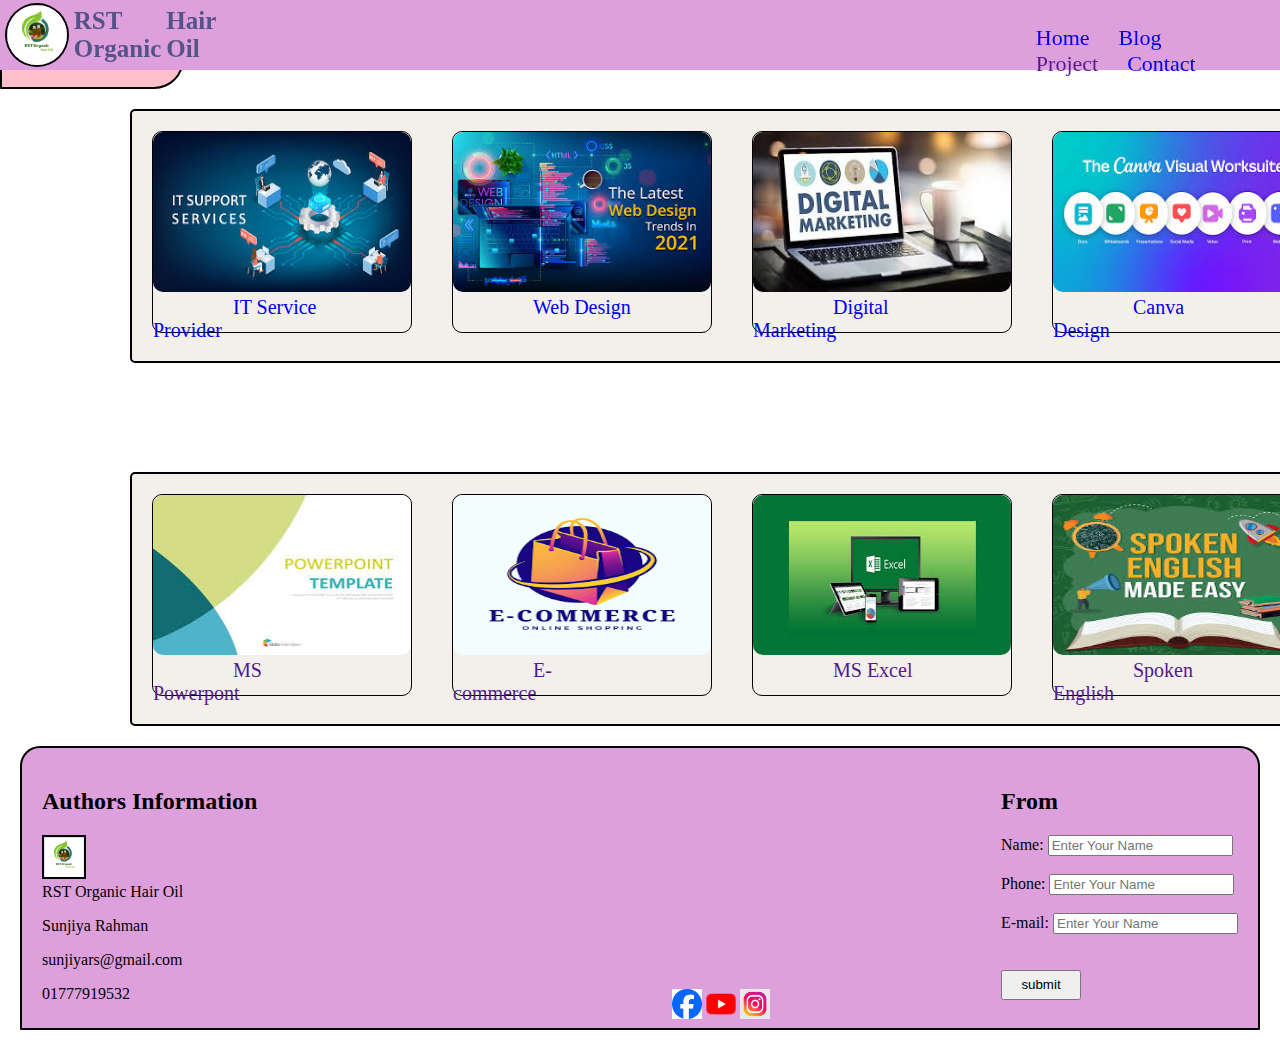
<file: index.html>
<!DOCTYPE html>
<html lang="en">
<head>
   <meta http-equiv="refresh" content="0; URL='Home.html" 
    <title>Document</title>
</head>
<body>
    <p><a href="Home.html"></a></p>
</body>
</html>
</file>
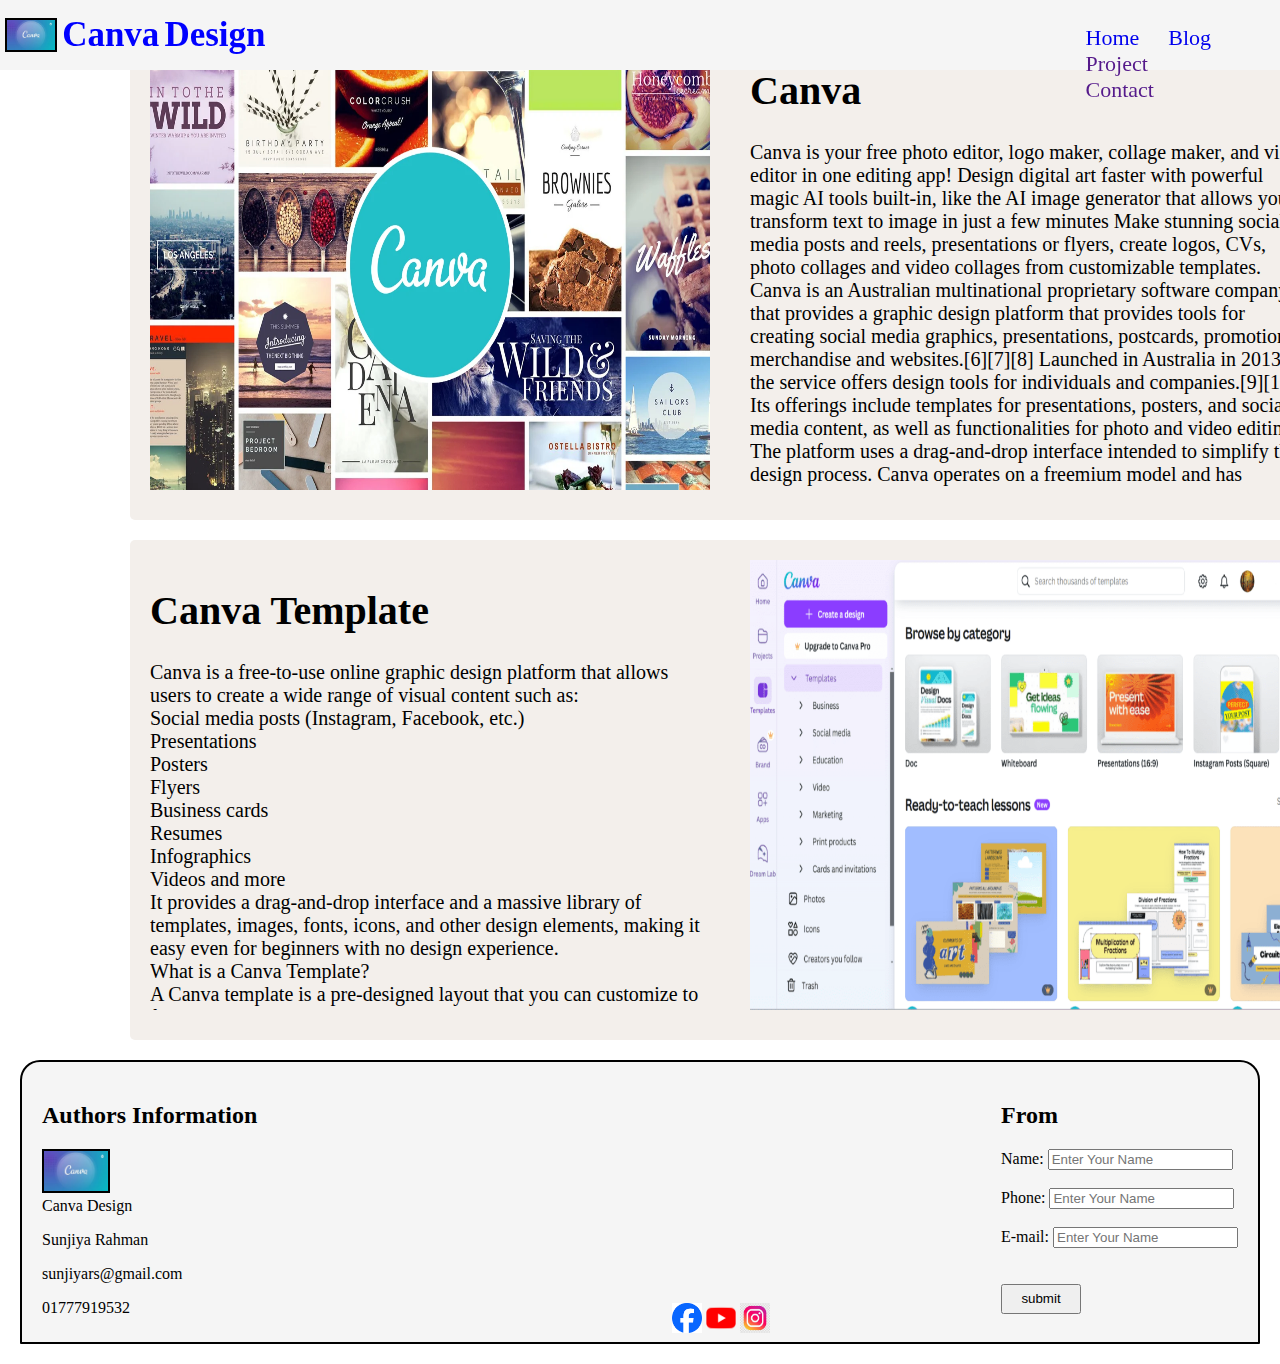
<file: Canva.html>
<!DOCTYPE html>
<html lang="en">
<head>
    <meta charset="UTF-8">
    <meta name="viewport" content="width=device-width, initial-scale=1.0">
    <title>Canva</title>
    <link rel="stylesheet" href="canva.css">
</head>
<body>
    <div class="nav">
        <div class="logo">
            <img src="images.jpeg" alt="">
                <span id="part1">Canva</span>
                <span id="part3"> Design</span>
        </div>

        <div class="nav-link">
            <a href="Home.html">Home</a>
            <a href="Blog.html">Blog</a>
            <a href="">Project</a>
            <a href="">Contact</a>
        </div>
    </div>
    <div class="main-box">
        <div class="box1">
            <img src="cvn.webp" alt="">
        </div>
        <div class="box2">
            <h1>Canva</h1>
            <p>Canva is your free photo editor, logo maker, collage maker, and video editor in one editing app! Design digital art faster with powerful magic AI tools built-in, like the AI image generator that allows you to transform text to image in just a few minutes Make stunning social media posts and reels, presentations or flyers, create logos, CVs, photo collages and video collages from customizable templates. <br>
Canva is an Australian multinational proprietary software company that provides a graphic design platform that provides tools for creating social media graphics, presentations, postcards, promotional merchandise and websites.[6][7][8] Launched in Australia in 2013, the service offers design tools for individuals and companies.[9][10] Its offerings include templates for presentations, posters, and social media content, as well as functionalities for photo and video editing. <br>
The platform uses a drag-and-drop interface intended to simplify the design process. Canva operates on a freemium model and has expanded its services over the years to include a print product platform and a video editing tool.
In May 2019, Canva experienced a data breach in which the data of roughly 139 million users was exposed.[38] The exposed data included real names of users, usernames, email addresses, geographical information, and password hashes for some users.[39] Later in January 2020, approximately 4 million user passwords were decrypted and shared online.[40] Canva responded by resetting the passwords of every user who had not changed their password since the initial breach.</p>
        </div>
    </div>
    <div class="content-box">
        <div class="box3">
            <h1>Canva Template</h1>
            <p>Canva is a free-to-use online graphic design platform that allows users to create a wide range of visual content such as: <br>

Social media posts (Instagram, Facebook, etc.) <br>

Presentations <br>

Posters <br>

Flyers <br>

Business cards <br>

Resumes <br>

Infographics <br>

Videos and more <br>

It provides a drag-and-drop interface and a massive library of templates, images, fonts, icons, and other design elements, making it easy even for beginners with no design experience. <br>

What is a Canva Template? <br>
A Canva template is a pre-designed layout that you can customize to fit your needs. Templates help save time and guide users in creating professional-looking content. <br>
For example: <br>
A resume template in Canva has all the sections laid out—just add your details. <br>

A social media post template includes fonts, colors, and design suited to a specific platform (e.g., Instagram square format).</p>
        </div>
        <div class="box4">
            <img src="Canva-temp-1024x538.png" alt="">
       </div>
    </div>
         <div class="footer">
        <div class="two-parts">
            <div class="info">
                <h2>Authors Information</h2>
            <img src="images.jpeg" alt=""><br>
                 Canva Design
                <p>Sunjiya Rahman</p>
                <p>sunjiyars@gmail.com</p>
                <p>01777919532</p>
            </div>
        
         <div class="form">
            <h2>From</h2>
            <label for="name"> Name:</label>
            <input type="text" placeholder="Enter Your Name"></input><br><br>
            <label for="phone">Phone:</label>
            <input type="inteser" placeholder="Enter Your Name"></input><br><br>
            <label for="name">E-mail:</label>
            <input type="e-mail" placeholder="Enter Your Name"></input><br><br><br>
            <button>
                <div>submit</div>
            </button>
         </div>
        </div>
        <div class="icon">
        <img src="faceicon.png" alt="">
        <img src="yout.webp">
        <img src="download.jpeg">

         </div>
</body>
</html>
</file>
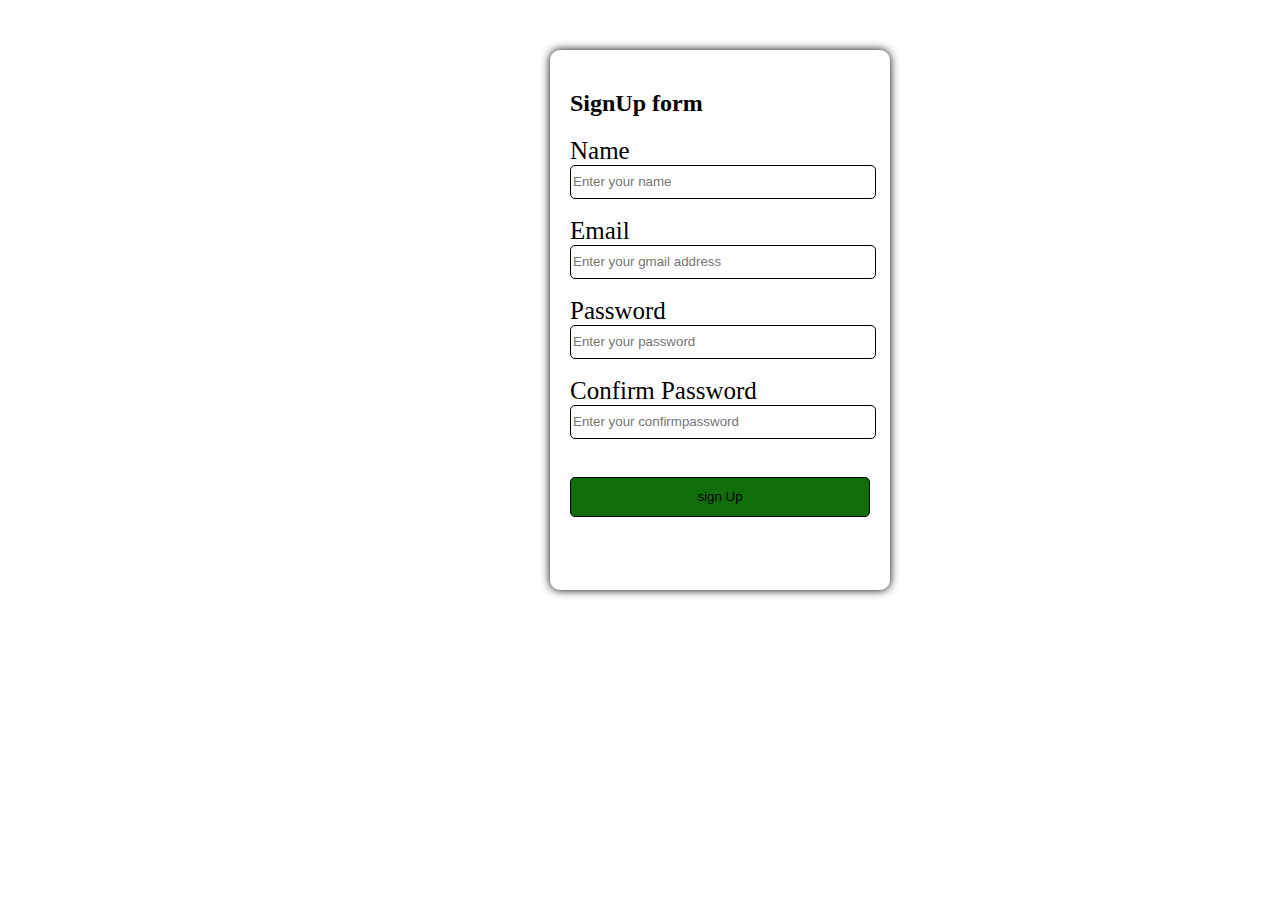
<file: contact.html>
<!DOCTYPE html>
<html lang="en">
<head>
    <meta charset="UTF-8">
    <meta name="viewport" content="width=device-width, initial-scale=1.0">
    <title>types of form</title>
    <link rel="stylesheet" href="contact.css">
</head>
<body>
    <div class="box">
        <form id="SignUpform" onsubmit =" return signup()">
            <h2>SignUp form</h2>
            <div class="form-group">
                <label for="Username">Name</label><br>
                <input type="text" placeholder="Enter your name"  id="name" required><br><br>
                <span id="usernameError" class="error"></span>
            </div>
            <div class="form-group">
                <label for="gmail">Email</label><br>
                <input type="Email" placeholder="Enter your gmail address" id="email"required><br><br>
                <span id="EmailError" class="error"></span>
            </div>
            <div class="form-group">
                <label for="password">Password</label><br>
                <input type="Password"  placeholder="Enter your password" name="password" id="password"required><br><br>
                <span id="passwordError" class="error"></span>
            </div>
            <div class="form-group">
                <label for="confirmpassword">Confirm Password</label><br>
                <input type="Confirmpassword"  placeholder="Enter your confirmpassword " name="confirmpassword" id="ConfirmPassword"required><br><br>
                <span id="confirmpasswordError" class="error"></span>
            </div>
            <div class="button">
                <input type="submit" value="sign Up">
            </div>
        </form>
    </div>
</body>
</html>
</file>
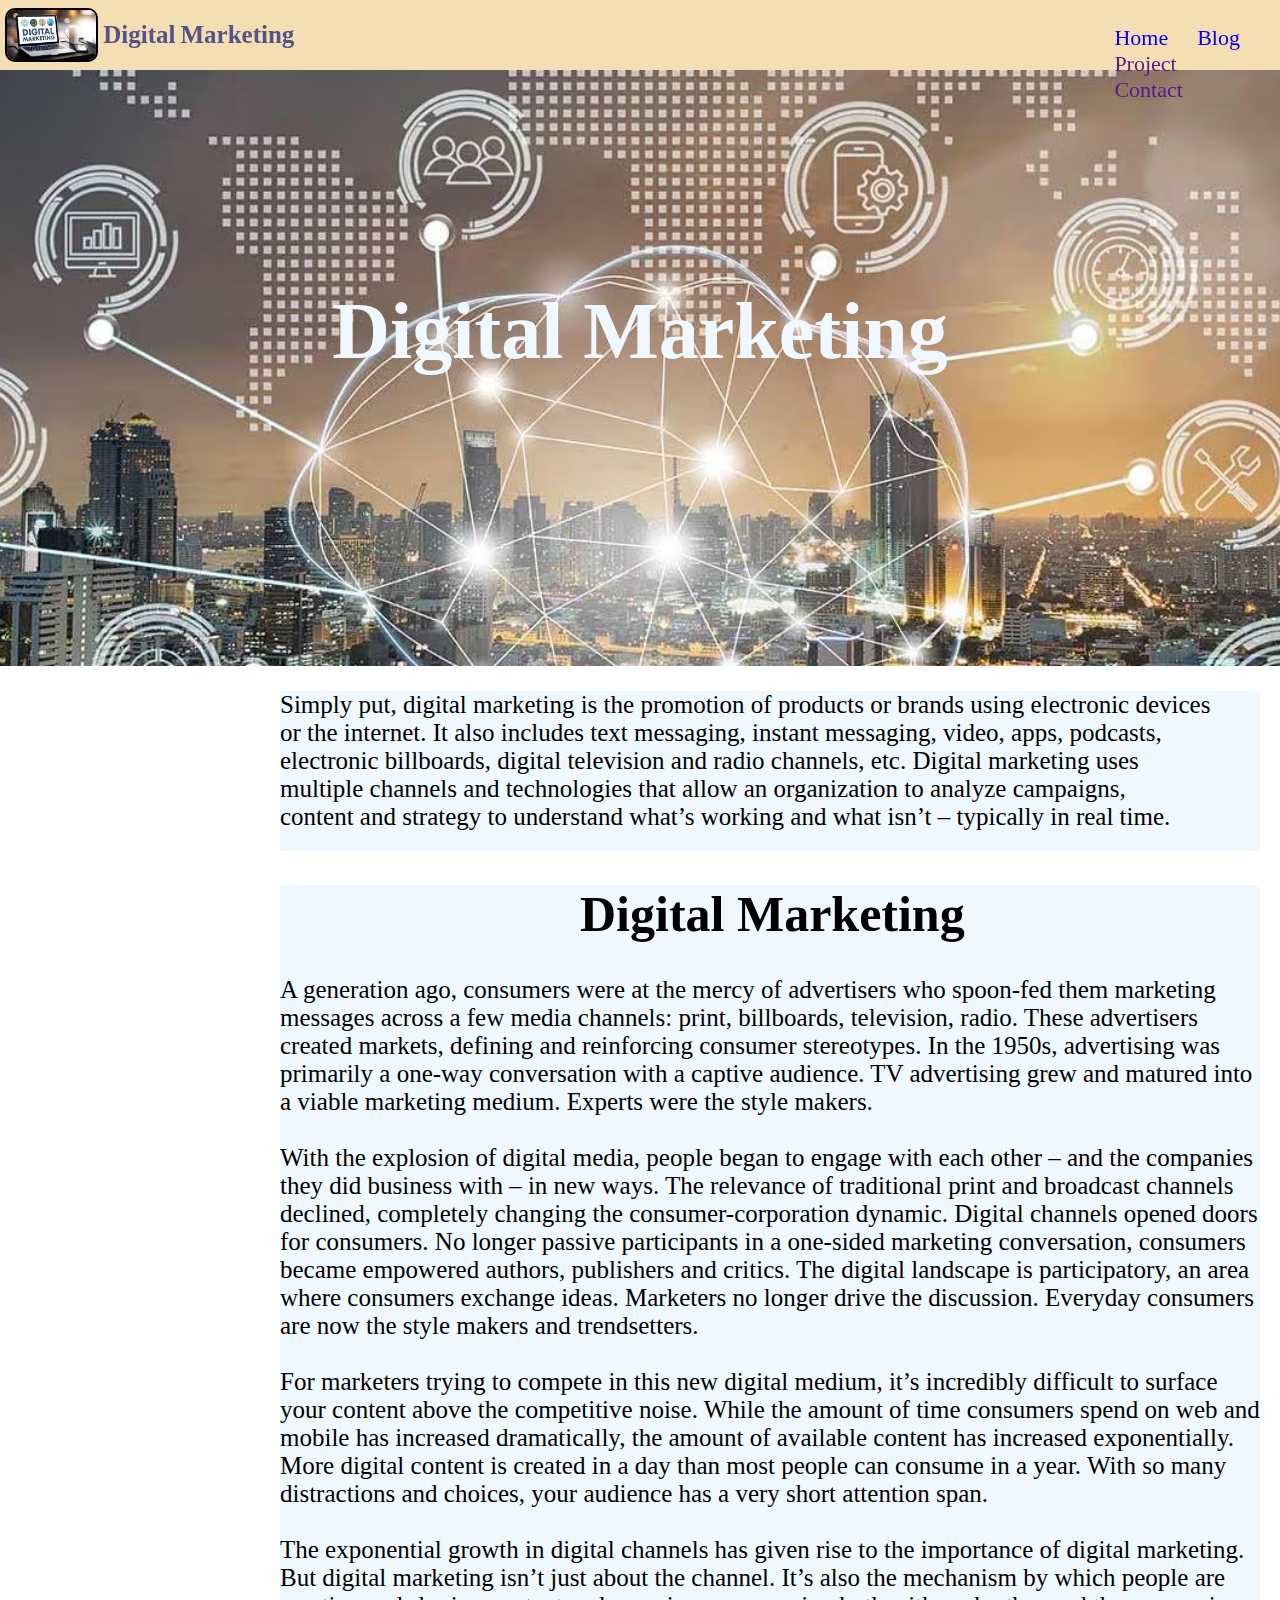
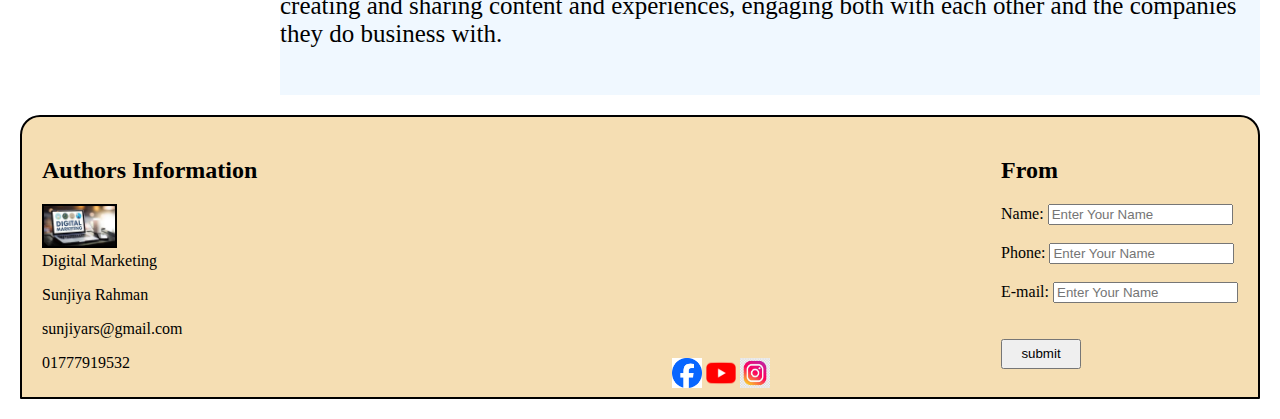
<file: digital.html>
<!DOCTYPE html>
<html lang="en">
<head>
    <meta charset="UTF-8">
    <meta name="viewport" content="width=device-width, initial-scale=1.0">
    <title>Digital Marketing</title>
    <link rel="stylesheet" href="digital.css">
</head>
<body>
    <div class="nav">
        <div class="logo">
            <img src="dg m.jpeg" alt="">
                <span id="part1">Digital</span>
                <span id="part3">Marketing</span>
        </div>

        <div class="nav-link">
            <a href="Home.html">Home</a>
            <a href="Blog.html">Blog</a>
            <a href="">Project</a>
            <a href="">Contact</a>
        </div>
    </div>
    <div class="background">
        <h2>Digital Marketing</h2>
    </div>
    <div class="main-box">
        <div class="box">
            <p>Simply put, digital marketing is the promotion of products or brands using electronic devices <br> or the internet. It also includes text messaging, instant messaging, video, apps, podcasts, <br> electronic billboards, digital television and radio channels, etc. Digital marketing uses <br> multiple channels and technologies that allow an organization to analyze campaigns, <br> content and strategy to understand what’s working and what isn’t – typically in real time.</p>
        </div>
    </div>
    <div class="content-box">
        <div class="box1">
            <h1>Digital Marketing</h1>
            <p>A generation ago, consumers were at the mercy of advertisers who spoon-fed them marketing messages across a few media channels: print, billboards, television, radio. These advertisers created markets, defining and reinforcing consumer stereotypes. In the 1950s, advertising was primarily a one-way conversation with a captive audience. TV advertising grew and matured into a viable marketing medium. Experts were the style makers. <br><br>
            With the explosion of digital media, people began to engage with each other – and the companies they did business with – in new ways. The relevance of traditional print and broadcast channels declined, completely changing the consumer-corporation dynamic. Digital channels opened doors for consumers. No longer passive participants in a one-sided marketing conversation, consumers became empowered authors, publishers and critics. The digital landscape is participatory, an area where consumers exchange ideas. Marketers no longer drive the discussion. Everyday consumers are now the style makers and trendsetters. <br><br>
        For marketers trying to compete in this new digital medium, it’s incredibly difficult to surface your content above the competitive noise. While the amount of time consumers spend on web and mobile has increased dramatically, the amount of available content has increased exponentially. More digital content is created in a day than most people can consume in a year. With so many distractions and choices, your audience has a very short attention span. <br><br>
    The exponential growth in digital channels has given rise to the importance of digital marketing. But digital marketing isn’t just about the channel. It’s also the mechanism by which people are creating and sharing content and experiences, engaging both with each other and the companies they do business with.
</p>
        </div>
    </div>
     <div class="footer">
        <div class="two-parts">
            <div class="info">
                <h2>Authors Information</h2>
            <img src="dg m.jpeg" alt=""><br>
                 Digital Marketing
                <p>Sunjiya Rahman</p>
                <p>sunjiyars@gmail.com</p>
                <p>01777919532</p>
            </div>
        
         <div class="form">
            <h2>From</h2>
            <label for="name"> Name:</label>
            <input type="text" placeholder="Enter Your Name"></input><br><br>
            <label for="phone">Phone:</label>
            <input type="inteser" placeholder="Enter Your Name"></input><br><br>
            <label for="name">E-mail:</label>
            <input type="e-mail" placeholder="Enter Your Name"></input><br><br><br>
            <button>
                <div>submit</div>
            </button>
         </div>
        </div>
        <div class="icon">
        <img src="faceicon.png" alt="">
        <img src="yout.webp">
        <img src="download.jpeg">

         </div>
    </div>
</body>
</html>
</file>
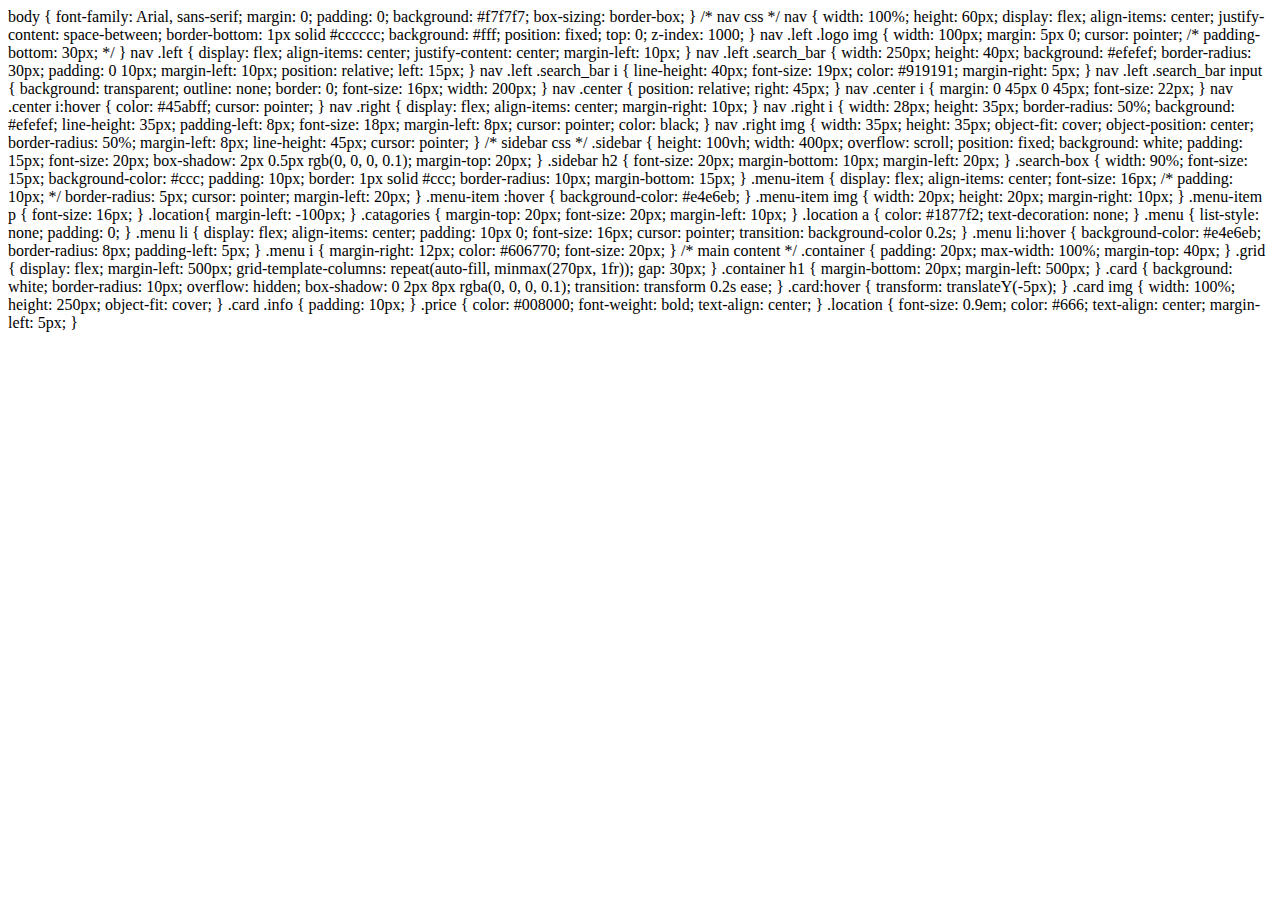
<file: facebook.html>
<!DOCTYPE html>
<html lang="en">
<head>
    <meta charset="UTF-8">
    <meta name="viewport" content="width=device-width, initial-scale=1.0">
    <title>Document</title>
</head>
<body>
    
    body {
        font-family: Arial, sans-serif;
        margin: 0;
        padding: 0;
        background: #f7f7f7;
        box-sizing: border-box;
      }
    
      /* nav css */
      nav {
        width: 100%;
        height: 60px;
        display: flex;
        align-items: center;
        justify-content: space-between;
        border-bottom: 1px solid #cccccc;
        background: #fff;
        position: fixed;
        top: 0;
        z-index: 1000;
      }
    
      nav .left .logo img {
        width: 100px;
        margin: 5px 0;
        cursor: pointer;
        /* padding-bottom: 30px; */
      
      }
    
      nav .left {
        display: flex;
        align-items: center;
        justify-content: center;
        margin-left: 10px;
      }
    
      nav .left .search_bar {
        width: 250px;
        height: 40px;
        background: #efefef;
        border-radius: 30px;
        padding: 0 10px;
        margin-left: 10px;
        position: relative;
        left: 15px;
      }
    
      nav .left .search_bar i {
        line-height: 40px;
        font-size: 19px;
        color: #919191;
        margin-right: 5px;
      }
    
      nav .left .search_bar input {
        background: transparent;
        outline: none;
        border: 0;
        font-size: 16px;
        width: 200px;
      }
    
      nav .center {
        position: relative;
        right: 45px;
      }
    
      nav .center i {
        margin: 0 45px 0 45px;
        font-size: 22px;
      }
    
      nav .center i:hover {
        color: #45abff;
        cursor: pointer;
      }
    
      nav .right {
        display: flex;
        align-items: center;
        margin-right: 10px;
      }
    
      nav .right i {
        width: 28px;
        height: 35px;
        border-radius: 50%;
        background: #efefef;
        line-height: 35px;
        padding-left: 8px;
        font-size: 18px;
        margin-left: 8px;
        cursor: pointer;
        color: black;
      }
    
      nav .right img {
        width: 35px;
        height: 35px;
        object-fit: cover;
        object-position: center;
        border-radius: 50%;
        margin-left: 8px;
        line-height: 45px;
        cursor: pointer;
      }
    
      /*  sidebar css  */
      .sidebar {
        height: 100vh;
        width: 400px;
        overflow: scroll;
        position: fixed;
        background: white;
        padding: 15px;
        font-size: 20px;
        box-shadow: 2px 0.5px rgb(0, 0, 0, 0.1);
        margin-top: 20px;
      }
    
      .sidebar h2 {
        font-size: 20px;
        margin-bottom: 10px;
        margin-left: 20px;
      }
    
      .search-box {
        width: 90%;
        font-size: 15px;
        background-color: #ccc;
        padding: 10px;
        border: 1px solid #ccc;
        border-radius: 10px;
        margin-bottom: 15px;
      }
    
      .menu-item {
        display: flex;
        align-items: center;
        font-size: 16px;
        /* padding: 10px; */
        border-radius: 5px;
        cursor: pointer;
        margin-left: 20px;
    
      }
    
      .menu-item :hover {
        background-color: #e4e6eb;
      }
    
      .menu-item img {
        width: 20px;
        height: 20px;
        margin-right: 10px;
      }
    
      .menu-item p {
        font-size: 16px;
      }
    
      .location{
        margin-left: -100px;
      }
    
      .catagories {
        margin-top: 20px;
        font-size: 20px;
        margin-left: 10px;
      }
    
      .location a {
        color: #1877f2;
        text-decoration: none;
      }
    
      .menu {
        list-style: none;
        padding: 0;
      }
    
      .menu li {
        display: flex;
        align-items: center;
        padding: 10px 0;
        font-size: 16px;
        cursor: pointer;
        transition: background-color 0.2s;
      }
    
      .menu li:hover {
        background-color: #e4e6eb;
        border-radius: 8px;
        padding-left: 5px;
      }
    
      .menu i {
        margin-right: 12px;
        color: #606770;
        font-size: 20px;
      }
    
      /* main content */
      .container {
        padding: 20px;
        max-width: 100%;
        margin-top: 40px;
      }
    
      .grid {
        display: flex;
        margin-left: 500px;
        grid-template-columns: repeat(auto-fill, minmax(270px, 1fr));
        gap: 30px;
      }
    
      .container h1 {
        margin-bottom: 20px;
        margin-left: 500px;
    
      }
    
    
    
      .card {
        background: white;
        border-radius: 10px;
        overflow: hidden;
        box-shadow: 0 2px 8px rgba(0, 0, 0, 0.1);
        transition: transform 0.2s ease;
      }
    
      .card:hover {
        transform: translateY(-5px);
      }
    
      .card img {
        width: 100%;
        height: 250px;
        object-fit: cover;
      }
    
      .card .info {
        padding: 10px;
      }
    
      .price {
        color: #008000;
        font-weight: bold;
        text-align: center;
      }
    
      .location {
        font-size: 0.9em;
        color: #666;
        text-align: center;
        margin-left: 5px;
      }
</body>
</html>
</file>
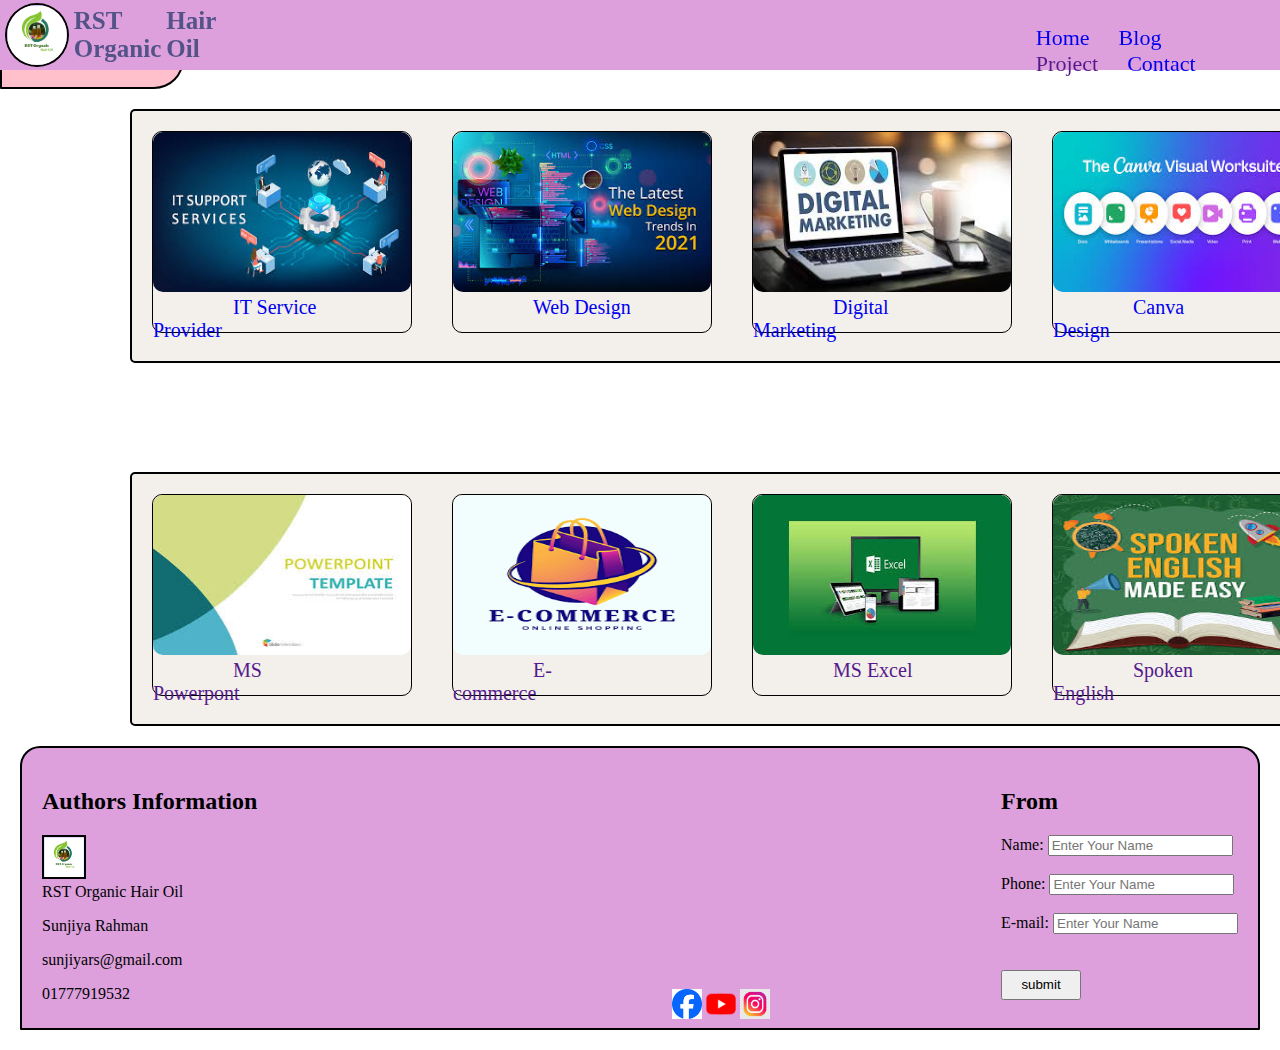
<file: Home.html>
<!DOCTYPE html>
<html lang="en">
<head>
    <meta charset="UTF-8">
    <meta name="viewport" content="width=device-width, initial-scale=1.0">
    <title>Navbar</title>
    <link rel="stylesheet" href="Home.css">
</head>
<body>
    <div class="nav">
        <div class="logo">
            <img src="Screenshot 2025-04-30 221900.png" alt="">
                <span id="part1">RST Organic</span>
                <span id="part3"> Hair Oil</span>
        </div>
        <div class="nav-link">
            <a href="Home.html">Home</a>
            <a href="Blog.html">Blog</a>
            <a href="">Project</a>
            <a href="contact.html">Contact</a>
        </div>
    </div>
    <div class="name"> 
        <h2>Blogs</h2>
    </div>
    <div class="main-box">
        <div class="box1">
            <img src="it.jpeg" alt="">
            <a href="it service.html">IT Service Provider</a>
        </div>
        <div class="box1">
            <img src="web dgn.jpeg" alt="">
            <a href="web.html">Web Design</a>
        </div>
        <div class="box1">
            <img src="dg m.jpeg" alt="">
            <a href="digital.html">Digital Marketing</a>
        </div>
        <div class="box1">
            <img src="canva.jpeg" alt="">
            <a href="Canva.html">Canva Design</a>
        </div>  
     </div>
     <div class="com">
        <h2>Project</h2>
     </div>
     <div class="main-box">
        <div class="box1">
            <img src="mspp.jpeg" alt="">
            <a href="">MS Powerpont</a>
        </div>
        <div class="box1">
            <img src="ecomarce.png" alt="">
            <a href="">E-commerce</a>
        </div>
        <div class="box1">
            <img src="Ms Ex.jpeg" alt="">
            <a href="">MS Excel</a>
        </div>
        <div class="box1">
            <img src="sp.jpeg" alt="">
            <a href="">Spoken English</a>
        </div>  
     </div>
     <div class="footer">
        <div class="two-parts">
            <div class="info">
                <h2>Authors Information</h2>
            <img src="Screenshot 2025-04-30 221900.png" alt=""><br>
                 RST Organic Hair Oil
                <p>Sunjiya Rahman</p>
                <p>sunjiyars@gmail.com</p>
                <p>01777919532</p>
            </div>
        
         <div class="form">
            <h2>From</h2>
            <label for="name"> Name:</label>
            <input type="text" placeholder="Enter Your Name"></input><br><br>
            <label for="phone">Phone:</label>
            <input type="inteser" placeholder="Enter Your Name"></input><br><br>
            <label for="name">E-mail:</label>
            <input type="e-mail" placeholder="Enter Your Name"></input><br><br><br>
            <button>
                <div>submit</div>
            </button>
         </div>
        </div>
        <div class="icon">
        <img src="faceicon.png" alt="">
        <img src="yout.webp">
        <img src="download.jpeg">

         </div>
    </div>
</body>
</html>
</file>
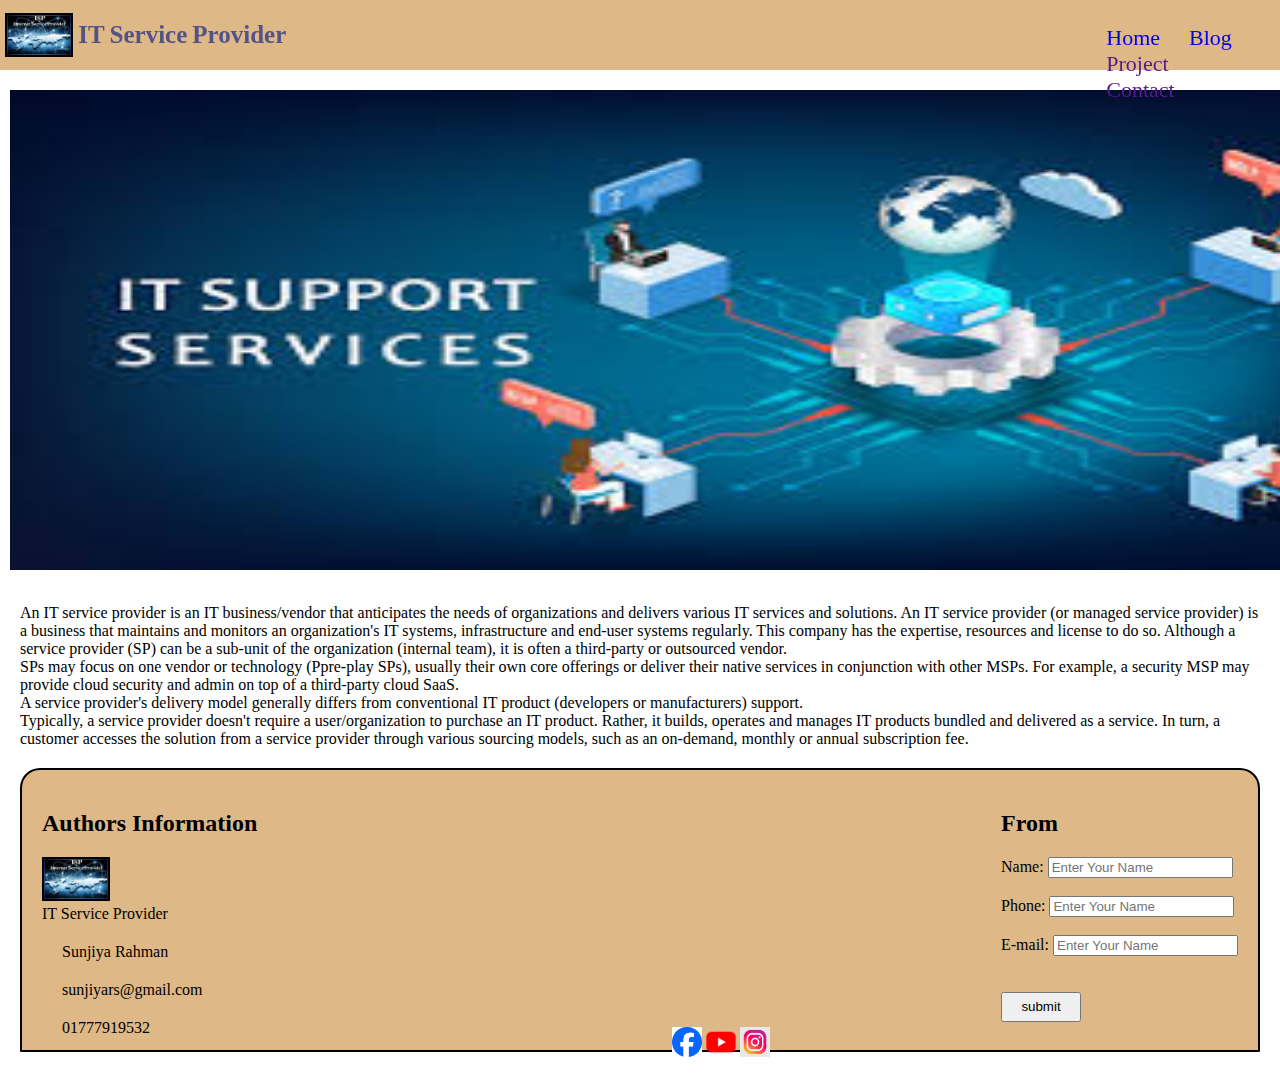
<file: it service.html>
<!DOCTYPE html>
<html lang="en">
<head>
    <meta charset="UTF-8">
    <meta name="viewport" content="width=device-width, initial-scale=1.0">
    <title>MS Powerpont</title>
    <link rel="stylesheet" href="it service.css">
</head>
<body>
    <div class="nav">
        <div class="logo">
            <img src="its.jpeg" alt="">
                <span id="part1">IT</span>
                <span id="part3">Service</span>
                  <span id="part3">Provider</span>
        </div>

        <div class="nav-link">
            <a href="Home.html">Home</a>
            <a href="Blog.html">Blog</a>
            <a href="">Project</a>
            <a href="">Contact</a>
        </div>
    </div>
    <div class="Background">
        <h1>What is an IT Service Provider?</h1>
        <img src="it.jpeg" alt="">
        <p>An IT service provider is an IT business/vendor that anticipates the needs of organizations and delivers various IT services and solutions.

An IT service provider (or managed service provider) is a business that maintains and monitors an organization's IT systems, infrastructure and end-user systems regularly. This company has the expertise, resources and license to do so. 

Although a service provider (SP) can be a sub-unit of the organization (internal team), it is often a third-party or outsourced vendor. <br>
SPs may focus on one vendor or technology (Ppre-play SPs), usually their own core offerings or deliver their native services in conjunction with other MSPs. For example, a security MSP may provide cloud security and admin on top of a third-party cloud SaaS. <br>
A service provider's delivery model generally differs from conventional IT product (developers or manufacturers) support. <br> Typically, a service provider doesn't require a user/organization to purchase an IT product. Rather, it builds, operates and manages IT products bundled and delivered as a service. In turn, a customer accesses the solution from a service provider through various sourcing models, such as an on-demand, monthly or annual subscription fee.</p>
    </div>
     <div class="footer">
        <div class="two-parts">
            <div class="info">
                <h2>Authors Information</h2>
            <img src="its.jpeg" alt=""><br>
                 IT Service Provider
                <p>Sunjiya Rahman</p>
                <p>sunjiyars@gmail.com</p>
                <p>01777919532</p>
            </div>
        
         <div class="form">
            <h2>From</h2>
            <label for="name"> Name:</label>
            <input type="text" placeholder="Enter Your Name"></input><br><br>
            <label for="phone">Phone:</label>
            <input type="inteser" placeholder="Enter Your Name"></input><br><br>
            <label for="name">E-mail:</label>
            <input type="e-mail" placeholder="Enter Your Name"></input><br><br><br>
            <button>
                <div>submit</div>
            </button>
         </div>
        </div>
        <div class="icon">
        <img src="faceicon.png" alt="">
        <img src="yout.webp">
        <img src="download.jpeg">

         </div>
    </div>
</body>
</html>
</file>
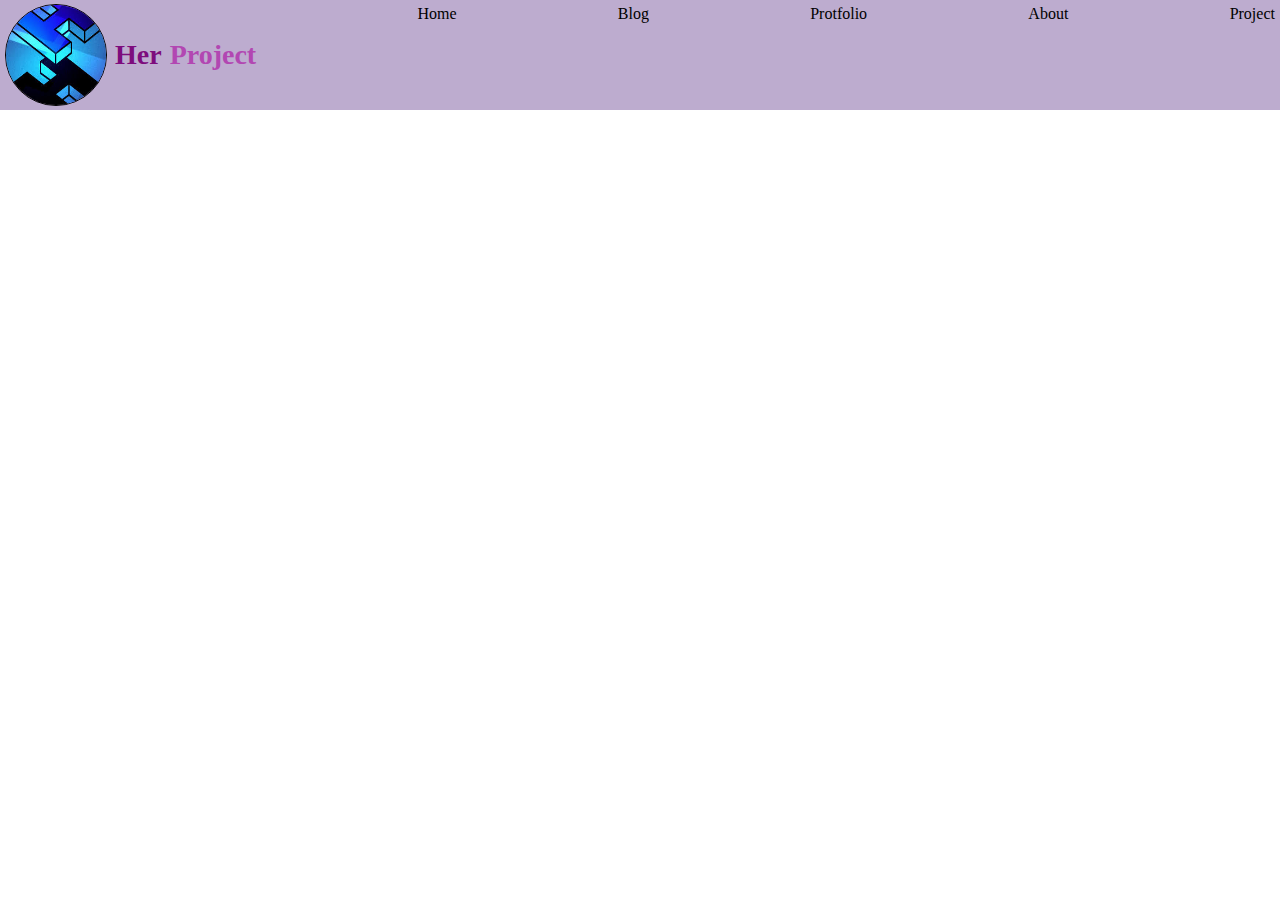
<file: nav.html>
<!DOCTYPE html>
<html lang="en">
<head>
    <meta charset="UTF-8">
    <meta name="viewport" content="width=device-width, initial-scale=1.0">
    <title>Navigation Bar</title>
    <link rel="stylesheet" href="nav.css">
</head>
<body>
    <div class="navbar">
        <div class="logo-section">
            <img src="images (1).jpg" alt="">
            <span id="part1">Her</span>
            <span id="part2">Project</span>
        </div>
        <div class="nav-link">Home</div>
        <div class="nav-link">Blog</div>
        <div class="nav-link">Protfolio</div>
        <div class="nav-link">About</div>
        <div class="nav-link">Project</div>
    </div>
</body>
</html>
</file>
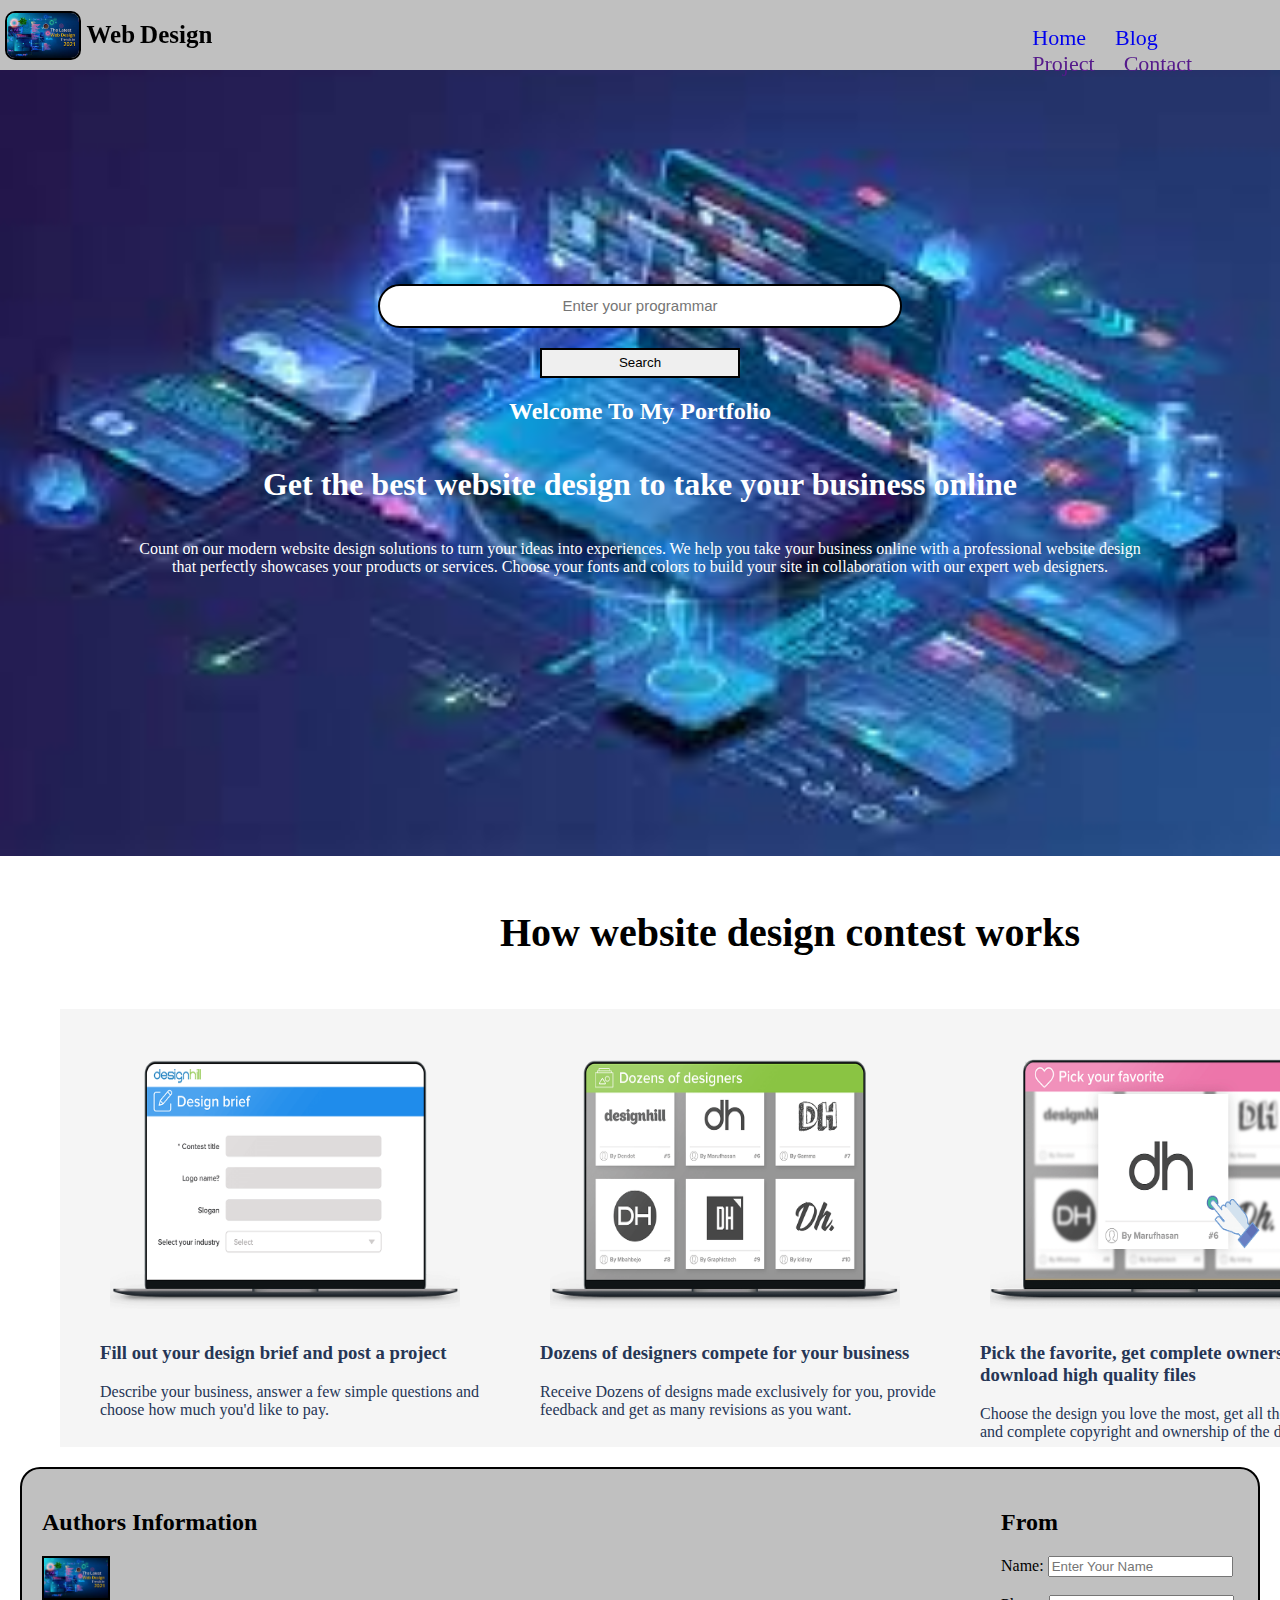
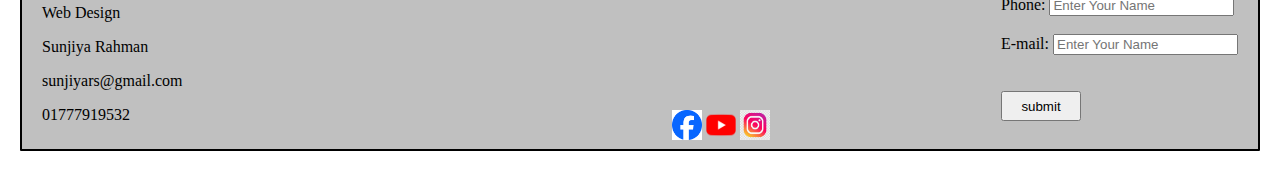
<file: web.html>
<!DOCTYPE html>
<html lang="en">
<head>
    <meta charset="UTF-8">
    <meta name="viewport" content="width=device-width, initial-scale=1.0">
    <title>Web Design</title>
    <link rel="stylesheet" href="web.css">
</head>
<body>
    <div class="nav">
        <div class="logo">
            <img src="web dgn.jpeg" alt="">
                <span id="part1">Web</span>
                <span id="part3">Design</span>
        </div>

        <div class="nav-link">
            <a href="Home.html">Home</a>
            <a href="Blog.html">Blog</a>
            <a href="">Project</a>
            <a href="">Contact</a>
        </div>
    </div>
    <section class="background">
        <input type="text" placeholder="Enter your programmar" class="search-box">
        <button> Search</button>
        <h2>Welcome To My Portfolio</h2>
        <h1>Get the best website design to take your business online</h1>
        <p>Count on our modern website design solutions to turn your ideas into experiences. We help you take your business online with a professional website design that perfectly showcases your products or services. Choose your fonts and colors to build your site in collaboration with our expert web designers.</p>
        </section>
          <h4>How website design contest works</h4>
 <div class="main-container">
  <div class="box1">
    <img src="work-one.png">
    <h3>Fill out your design brief and post a project</h3>
    <p>Describe your business, answer a few simple questions and choose how much you'd like to pay.</p>

 </div>
 <div class="box2">
    <img src="work-two.png">
    <h3>Dozens of designers compete for your business</h3>
    <p>Receive Dozens of designs made exclusively for you, provide feedback and get as many revisions as you want.</p>
    
 </div>
   <div class="box3">
    <img src="work-three.png">
    <h3>Pick the favorite, get complete ownership and download high quality files</h3>
    <p>Choose the design you love the most, get all the source files and complete copyright and ownership of the design.</p>
  </div>
 </div>
 <div class="footer">
        <div class="two-parts">
            <div class="info">
                <h2>Authors Information</h2>
            <img src="web dgn.jpeg" alt=""><br>
                 Web Design
                <p>Sunjiya Rahman</p>
                <p>sunjiyars@gmail.com</p>
                <p>01777919532</p>
            </div>
        
         <div class="form">
            <h2>From</h2>
            <label for="name"> Name:</label>
            <input type="text" placeholder="Enter Your Name"></input><br><br>
            <label for="phone">Phone:</label>
            <input type="inteser" placeholder="Enter Your Name"></input><br><br>
            <label for="name">E-mail:</label>
            <input type="e-mail" placeholder="Enter Your Name"></input><br><br><br>
            <button>
                <div>submit</div>
            </button>
         </div>
        </div>
        <div class="icon">
        <img src="faceicon.png" alt="">
        <img src="yout.webp">
        <img src="download.jpeg">

         </div>
    </div>
</body>
</html>
</file>
<file: canva.css>
body{
    margin: 0px;
    padding: 0px;
}
.nav{
    height: 60px;
    width: 100%;
    background-color: whitesmoke;
    justify-content: space-between;
    display: flex;
    padding: 5px;
    position: fixed;
    top: 0;
}
.logo{
    color: blue;
    display: flex;
    font-size: 35px;
    font-weight: bolder;
    align-items: center;
    gap: 5px;
}
.logo img{
    height: 30px;
    width: auto;
    border: 2px solid black;
}
.nav-link{
    margin-left: 800px;
    padding: 20px;

}
.nav-link a{
    padding-right: 25px;
    font-size: 22px;
    text-decoration-line: none;
}
.nav-link a:hover{
    color: black;
}
.main-box{
    height: 500px;
    width: 1200px;
    margin-left: 130px;
    margin-top: 20px;
    display: flex;
    border-radius: 5px;
    background-color: rgb(243, 239, 235);
}
.box1{
    height: 450px;
    width: 600px;
    margin: 20px;
}
.box1 img{
    height: 100%;
    width: 100%;
}
.box2{
    height: 450px;
    width: 600px;
    margin: 20px;
    font-size: 20px;
    overflow: scroll;
}
.content-box{
    height: 500px;
    width: 1200px;
    margin-left: 130px;
    margin-top: 20px;
    display: flex;
    border-radius: 5px;
    background-color: rgb(243, 239, 235);
}
.box3{
    height: 450px;
    width: 600px;
    margin: 20px;
    font-size: 20px;
    overflow: scroll;
}
.box4{
    height: 450px;
    width: 600px;
    margin: 20px;
}
.box4 img{
    height: 100%;
    width: 100%;
}
.footer{
    background-color: whitesmoke;
    height: 280px;
    width: auto;
    align-items: center;
    margin: 20px;
    border: 2px solid black;
    border-radius: 20px 20px 1px 1px ;
}
.two-parts{
    padding: 20px;
    display: flex;
    justify-content: space-between;

}
.info img{
     height: 40px;
    width: auto;
    border: 2px solid black;
}
button{
    height: 30px;
    width: 80px;
}
.icon{
    margin-left: 650px;
    margin-top: -50px;

}
.icon img{
    height:30px ;
    width: 30px;
}
</file>
<file: contact.css>
body{
    margin: 0px;
    padding: 0px;
}
.box{
    background-color: white;
    height: 500px;
    width: 300px;
    padding: 20px;
    border-radius: 10px;
    box-shadow: 0px 0px 10px rgba(0,0,0.1);
    margin-left: 550px;
    margin-top: 50px;
}
label{
  font-size: 25px;
}
input{
    height: 30px;
    width: 300px;
    border: 1px solid black;
    border-radius: 5px;
}
.button input{
    height: 40px;
    width: 100%;
    background-color: rgb(15, 110, 10);
    align-items: center;
    border-radius: 5px;
    /* margin-left: 200px; */
    margin-top: 20px;
}
button :hover{
    background-color: rgb(73, 149, 27);
}
</file>
<file: digital.css>
body{
    margin: 0px;
    padding: 0px;
}
.nav{
    height: 60px;
    width: 100%;
    background-color: wheat;
    justify-content: space-between;
    display: flex;
    padding: 5px;
    position: fixed;
    top: 0;
}
.logo{
    color: rgb(83, 83, 136);
    display: flex;
    font-size: 25px;
    font-weight: bolder;
    align-items: center;
    gap: 5px;
}
.logo img{
    height: 50px;
    width: auto;
    border-radius: 10px;
    border: 2px solid black;
}
.nav-link{
    margin-left: 800px;
    padding: 20px;
}
.nav-link a{
    padding-right: 25px;
    font-size: 22px;
    text-decoration-line: none;
}
.nav-link a:hover{
    color: black;
}
.background{
    flex-direction: column;
    justify-content: center;
    align-items: center;
    text-align: center;
    background: url(1543594279593.avif) no-repeat center/cover;
    width: auto;
    height: 600px;
}
.background h2{
    padding-top: 220px;
    font-size: 80px;
    color: aliceblue;
}
.main-box{
    /* border: 2px solid black; */
    height: 160px;
    width: 980px;
    font-size: 25px;
    margin: 20px;
    margin-left: 280px;
    background-color: aliceblue;
}
.content-box{
    /* border: 2px solid black; */
    height: 810px;
    width: 980px;
    font-size: 25px;
    margin: 20px;
    margin-left: 280px;
    background-color: aliceblue;
}
h1{
    margin-left: 300px;
}
.footer{
    background-color: wheat;
    height: 280px;
    width: auto;
    align-items: center;
    margin: 20px;
    border: 2px solid black;
    border-radius: 20px 20px 1px 1px ;
}
.two-parts{
    padding: 20px;
    display: flex;
    justify-content: space-between;

}
.info img{
     height: 40px;
    width: auto;
    border: 2px solid black;
}
button{
    height: 30px;
    width: 80px;
}
.icon{
    margin-left: 650px;
    margin-top: -50px;

}
.icon img{
    height:30px ;
    width: 30px;
}
</file>
<file: Home.css>
body{
    margin: 0px;
    padding: 0px;
}
.nav{
    height: 60px;
    width: 100%;
    background-color: plum;
    justify-content: space-between;
    display: flex;
    padding: 5px;
    position: fixed;
    top: 0;
}
.logo{
    color: rgb(83, 83, 136);
    display: flex;
    font-size: 25px;
    font-weight: bolder;
    align-items: center;
    gap: 5px;
}
.logo img{
    height: 60px;
    width: auto;
    border-radius: 50%;
    border: 2px solid black;
}
.nav-link{
    margin-left: 800px;
    padding: 20px;

}
.nav-link a{
    padding-right: 25px;
    font-size: 22px;
    text-decoration-line: none;
}
.nav-link a:hover{
    color: black;
}
.name{
    border: 2px solid black;
    height: 45px;
    width: 180px;
    padding-bottom: 20px;
    margin-top: 20px;
    border-radius: 1px 30px 30px 1px;
    background-color: pink;
    text-align: center;
    align-items: center;
}
.main-box{
    border: 2px solid black;
    height: 250px;
    width: 1200px;
    margin-left: 130px;
    margin-top: 20px;
    display: flex;
    border-radius: 5px;
    background-color: rgb(243, 239, 235);
}
.box1{
    border: 1px solid black;
    height: 200px;
    width: 300px;
    margin: 20px;
    border-radius: 10px;
}
.box1 img{
    height: 80%;
    width: 100%;
    border-radius: 10px;
}
.box1 a{
    text-decoration-line: none;
    font-size: 20px;
    margin: 80px;
}
.com{
    border: 2px solid black;
    height: 45px;
    width: 180px;
    margin-left: 1300px;
    margin-top: 20px;
    padding-bottom: 20px;
    border-radius: 30px 1px 1px 30px;
    background-color: pink;
    text-align: center;
    align-items: center;
}
.footer{
    background-color: plum;
    height: 280px;
    width: auto;
    align-items: center;
    margin: 20px;
    border: 2px solid black;
    border-radius: 20px 20px 1px 1px ;
}
.two-parts{
    padding: 20px;
    display: flex;
    justify-content: space-between;

}
.info img{
     height: 40px;
    width: auto;
    border: 2px solid black;
}
button{
    height: 30px;
    width: 80px;
}
.icon{
    margin-left: 650px;
    margin-top: -50px;

}
.icon img{
    height:30px ;
    width: 30px;
}
</file>
<file: it service.css>
body{
    margin: 0px;
    padding: 0px;
}
.nav{
    height: 60px;
    width: 100%;
    background-color: burlywood;
    justify-content: space-between;
    display: flex;
    padding: 5px;
    position: fixed;
    top: 0;
}
.logo{
    color: rgb(83, 83, 136);
    display: flex;
    font-size: 25px;
    font-weight: bolder;
    align-items: center;
    gap: 5px;
}
.logo img{
    height: 40px;
    width: auto;
    border: 2px solid black;
}
.nav-link{
    margin-left: 800px;
    padding: 20px;

}
.nav-link a{
    padding-right: 25px;
    font-size: 22px;
    text-decoration-line: none;
}
.nav-link a:hover{
    color: black;
}
h1{
    margin-left: 500px;
}
.Background img{
    height: 480px;
    width: 1450px; 
    margin: 10px;
}
p{
    margin: 20px;
}
.footer{
    background-color: burlywood;
    height: 280px;
    width: auto;
    align-items: center;
    margin: 20px;
    border: 2px solid black;
    border-radius: 20px 20px 1px 1px ;
}
.two-parts{
    padding: 20px;
    display: flex;
    justify-content: space-between;

}
.info img{
     height: 40px;
    width: auto;
    border: 2px solid black;
}
button{
    height: 30px;
    width: 80px;
}
.icon{
    margin-left: 650px;
    margin-top: -50px;

}
.icon img{
    height:30px ;
    width: 30px;
}
</file>
<file: nav.css>
body{
    margin: 0;
    padding: 0;
}
.navbar{
    height: 100px;
    width: auto;
    background-color: rgba(137, 106, 168, 0.557);
    display: flex;
    justify-content: space-between;
    padding: 5px;
}
.logo-section{
    color: black;
    display: flex;
    font-size: 28px;
    font-weight: bolder;
    align-items: center;
    gap: 8px;
}
.logo-section img{
    height: 100px;
    width: 100px;
    border-radius: 50%;
    border: 1px solid black;
}
#part1{
    color: rgb(125, 12, 125);
}
#part2{
    color: rgb(178, 71, 178);
}
</file>
<file: web.css>
body{
    margin: 0px;
    padding: 0px;
}
.nav{
    height: 60px;
    width: 100%;
    background-color: silver;
    justify-content: space-between;
    display: flex;
    padding: 5px;
    position: fixed;
    top: 0;
}
.logo{
    color: black;
    display: flex;
    font-size: 25px;
    font-weight: bolder;
    align-items: center;
    gap: 5px;
}
.logo img{
    height: 45px;
    width: auto;
    border-radius: 10px;
    border: 2px solid black;
    
}
.nav-link{
    margin-left: 800px;
    padding: 20px;

}
.nav-link a{
    padding-right: 25px;
    font-size: 22px;
    text-decoration-line: none;
}
.nav-link a:hover{
    color: black;
}
.background{
    display: flex;
    flex-direction: column;
    justify-content: center;
    align-items: center;
    text-align: center;
    background: url(webd.jpeg) no-repeat center/cover;
    width: auto;
    height: 600px;
    padding: 10%;
    color: white;
}
.background input{
    height: 20px;
    width: 500px; 
    border:2px solid black;
    font-size:15px;
    text-align: center;
    padding: 10px;
    border-radius: 30px;
    margin: 20px;
}
.background button{
        width:200px ;
        height: 30px;
        border:2px solid black;
}
h4{
    margin-left: 500px;
    font-size: 40px;
    font-weight: bolder
}
.main-container{
    display: flex;
    gap: 20px;
    width: 1300px;
    margin-left: 60px;
    padding: 30px;
    background-color: whitesmoke;
    height: 378px;
}
.box1{
    /* border: 1px solid rgb(60, 60, 135); */
    color: rgb(38, 54, 85);
    align-items: center;
    padding: 10px;
    height: 500px;
    width: 500px;
}
.box2{
    /* border: 1px solid rgb(60, 60, 135); */
    color: rgb(38, 54, 85);
    align-items: center;
    padding: 10px;
    height: 50px;
    width: 500px;
}
.box3{
    /* border: 1px solid rgb(60, 60, 135); */
    color: rgb(38, 54, 85);
    align-items: center;
    padding: 10px;
    height: 500px;
    width: 500px;
}
.box1 img{
    height: 250px;
    width: 350px;
    margin: 10px;
}
.box2 img{
    height: 250px;
    width: 350px;
    margin: 10px;
}
.box3 img{
    height: 250px;
    width: 350px;
    margin: 10px;
}
.footer{
    background-color: silver;
    height: 280px;
    width: auto;
    align-items: center;
    margin: 20px;
    border: 2px solid black;
    border-radius: 20px 20px 1px 1px ;
}
.two-parts{
    padding: 20px;
    display: flex;
    justify-content: space-between;

}
.info img{
    height: 40px;
    width: auto;
    border: 2px solid black;
}
button{
    height: 30px;
    width: 80px;
}
.icon{
    margin-left: 650px;
    margin-top: -50px;

}
.icon img{
    height:30px ;
    width: 30px;
}
</file>
